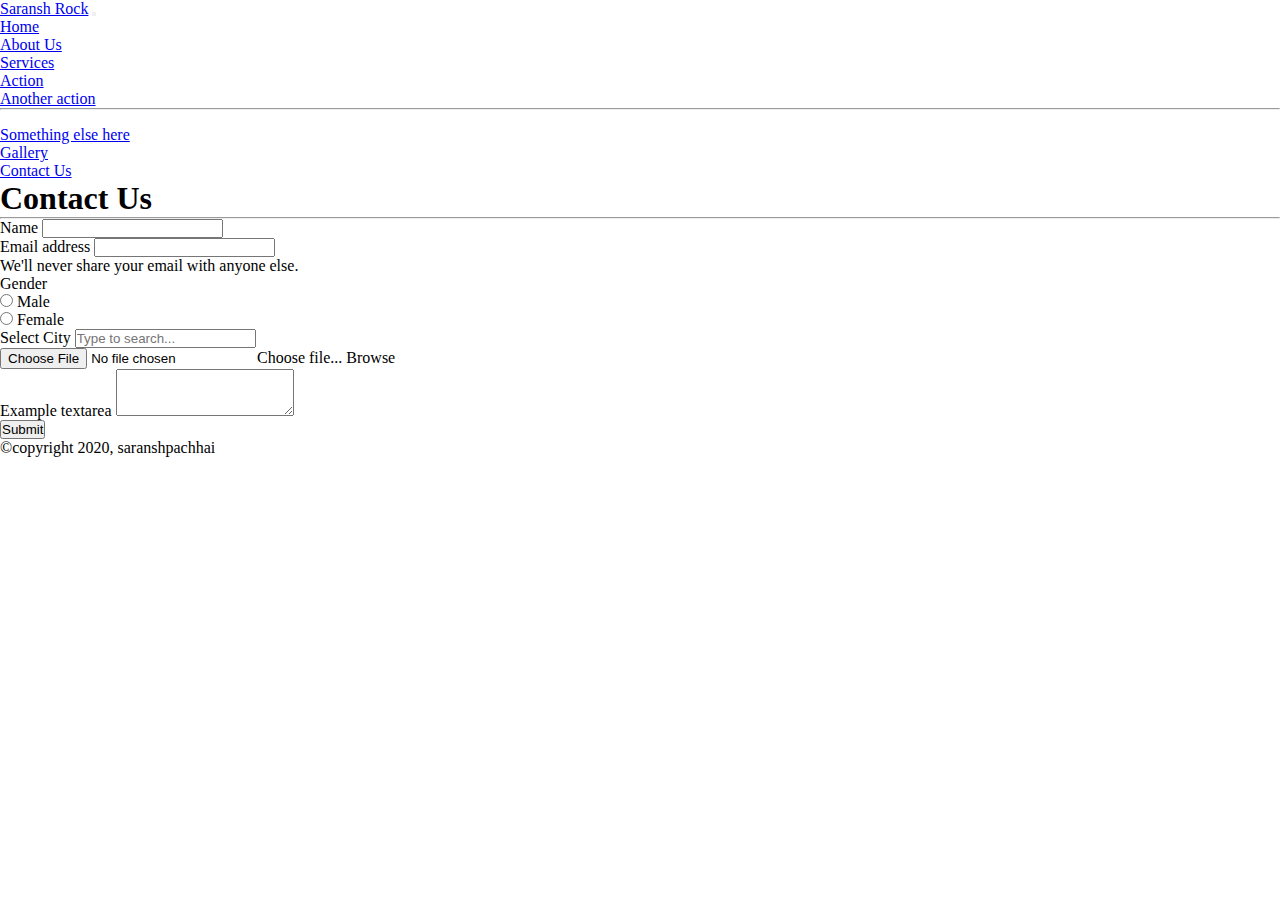
<file: contact.html>
<!doctype html>
<html lang="en">

<head>
  <!-- Required meta tags -->
  <meta charset="utf-8">
  <meta name="viewport" content="width=device-width, initial-scale=1">

  <!-- Bootstrap CSS -->
  <link rel="stylesheet" href="https://stackpath.bootstrapcdn.com/bootstrap/5.0.0-alpha2/css/bootstrap.min.css"
    integrity="sha384-DhY6onE6f3zzKbjUPRc2hOzGAdEf4/Dz+WJwBvEYL/lkkIsI3ihufq9hk9K4lVoK" crossorigin="anonymous">
  <link rel="stylesheet" href="style.css">

  <title>My Bootstrap5 website</title>
</head>

<body>
  <nav class="navbar navbar-expand-lg navbar-dark bg-dark">
    <div class="container-fluid">
      <a class="navbar-brand" href="index.html">Saransh Rock</a>
      <button class="navbar-toggler" type="button" data-toggle="collapse" data-target="#navbarSupportedContent"
        aria-controls="navbarSupportedContent" aria-expanded="false" aria-label="Toggle navigation">
        <span class="navbar-toggler-icon"></span>
      </button>
      <div class="collapse navbar-collapse" id="navbarSupportedContent">
        <ul class="navbar-nav ml-auto mb-2 mb-lg-0">
          <li class="nav-item">
            <a class="nav-link active" aria-current="page" href="index.html">Home</a>
          </li>
          <li class="nav-item">
            <a class="nav-link" href="about.html">About Us</a>
          </li>
          <li class="nav-item dropdown">
            <a class="nav-link dropdown-toggle" href="#" id="navbarDropdown" role="button" data-toggle="dropdown"
              aria-expanded="false">
              Services
            </a>
            <ul class="dropdown-menu" aria-labelledby="navbarDropdown">
              <li><a class="dropdown-item" href="#">Action</a></li>
              <li><a class="dropdown-item" href="#">Another action</a></li>
              <li>
                <hr class="dropdown-divider">
              </li>
              <li><a class="dropdown-item" href="#">Something else here</a></li>
            </ul>
          </li>
          <li class="nav-item">
            <a class="nav-link" href="gallery.html">Gallery</a>
          </li>
          <li class="nav-item">
            <a class="nav-link" href="contact.html">Contact Us</a>
          </li>
        </ul>
      </div>
    </div>
  </nav>


   <!-- contact us start  -->

   <section class="main_heading my-5 pt-5">
    <h1 class="display-4 text-center">Contact Us</h1>
    <hr class="w-25 mx-auto" />

    <div class="container">
      <div class="row">
        <div class="col-10 col-md-8 mx-auto">
          <form>
            <div class="mb-3">
              <label for="exampleInputName" class="form-label">Name</label>
              <input type="text" class="form-control" id="exampleInputName">
            </div>

            <div class="mb-3">
              <label for="exampleInputEmail1" class="form-label">Email address</label>
              <input type="email" class="form-control" id="exampleInputEmail1" aria-describedby="emailHelp">
              <div id="emailHelp" class="form-text">We'll never share your email with anyone else.</div>
            </div>

            <div class="mb-3">
              <label class="pr-3">Gender</label>
              <div class="form-check form-check-inline">
                <input class="form-check-input" type="radio" name="inlineRadioOptions" id="inlineRadio1"
                  value="option1">
                <label class="form-check-label" for="inlineRadio1">Male</label>
              </div>
              <div class="form-check form-check-inline">
                <input class="form-check-input" type="radio" name="inlineRadioOptions" id="inlineRadio2"
                  value="option2">
                <label class="form-check-label" for="inlineRadio2">Female</label>
              </div>
            </div>

            <div class="mb-3">
              <label for="exampleDataList" class="form-label">Select City</label>
              <input class="form-control" list="datalistOptions" id="exampleDataList" placeholder="Type to search...">
              <datalist id="datalistOptions">
                <option value="San Francisco"></option>
                <option value="New York"></option>
                <option value="Seattle"></option>
                <option value="Los Angeles"></option>
                <option value="Chicago"></option>
              </datalist>
            </div>

            <div class="mb-3">
              <div class="form-file">
                <input type="file" class="form-file-input" id="customFile">
                <label class="form-file-label" for="customFile">
                  <span class="form-file-text">Choose file...</span>
                  <span class="form-file-button">Browse</span>
                </label>
              </div>
            </div>

            <div class="mb-3">
              <label for="exampleFormControlTextarea1" class="form-label">Example textarea</label>
              <textarea class="form-control" id="exampleFormControlTextarea1" rows="3"></textarea>
            </div>

            <button type="submit" class="btn btn-primary">Submit</button>
          </form>
        </div>
      </div>
    </div>
</section>
<!-- contact us end  -->

  <!-- footer start -->

<footer class="bg-secondary text-white">
    <p class="d-flex justify-content-center align-items-center">&copy;copyright 2020, saranshpachhai</p>
  </footer>
  
  <!-- footer end -->
  
    <!-- Optional JavaScript; choose one of the two! -->
  
    <!-- Option 1: Bootstrap Bundle with Popper.js -->
    <script src="https://stackpath.bootstrapcdn.com/bootstrap/5.0.0-alpha2/js/bootstrap.bundle.min.js"
      integrity="sha384-BOsAfwzjNJHrJ8cZidOg56tcQWfp6y72vEJ8xQ9w6Quywb24iOsW913URv1IS4GD"
      crossorigin="anonymous"></script>
  
    <script src="index.js"></script>
  
    <!-- Option 2: Separate Popper.js and Bootstrap JS
      <script src="https://cdn.jsdelivr.net/npm/popper.js@1.16.1/dist/umd/popper.min.js" integrity="sha384-9/reFTGAW83EW2RDu2S0VKaIzap3H66lZH81PoYlFhbGU+6BZp6G7niu735Sk7lN" crossorigin="anonymous"></script>
      <script src="https://stackpath.bootstrapcdn.com/bootstrap/5.0.0-alpha2/js/bootstrap.min.js" integrity="sha384-5h4UG+6GOuV9qXh6HqOLwZMY4mnLPraeTrjT5v07o347pj6IkfuoASuGBhfDsp3d" crossorigin="anonymous"></script>
      -->
  </body>
  
  </html>
</file>
<file: style.css>
*{
    margin: 0; padding: 0; box-sizing: border-box;
}

.carousel-item img{
    width: 100%;
    height: 93vh;
}

.aboutimg{
    /* min-height: 100%; */
    max-height: 310px;
    width: 100%;
    
}

.services1{
    width: 100%;
    height: 100%;
}

.offer_style{
    background: #a6dcef;
}

footer p{
    margin-bottom: 0;
    height: 3rem;
}
</file>
